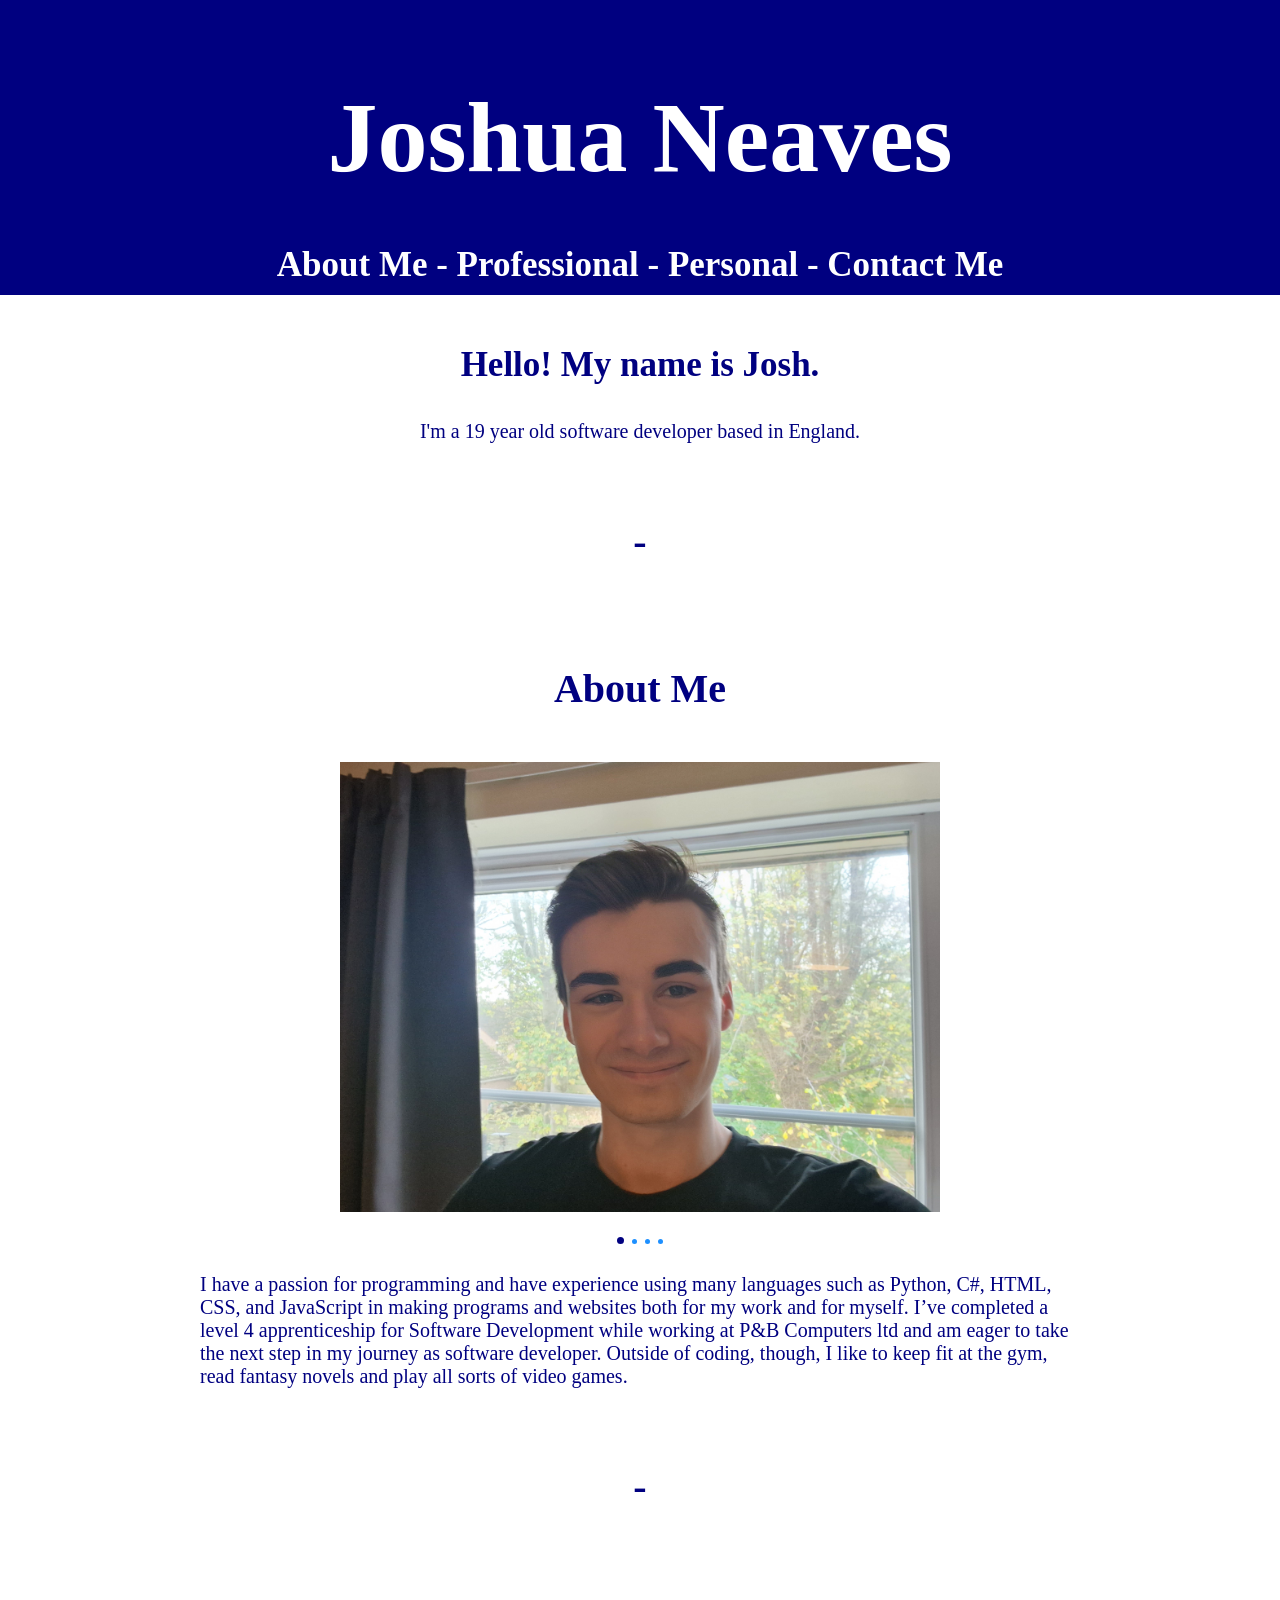
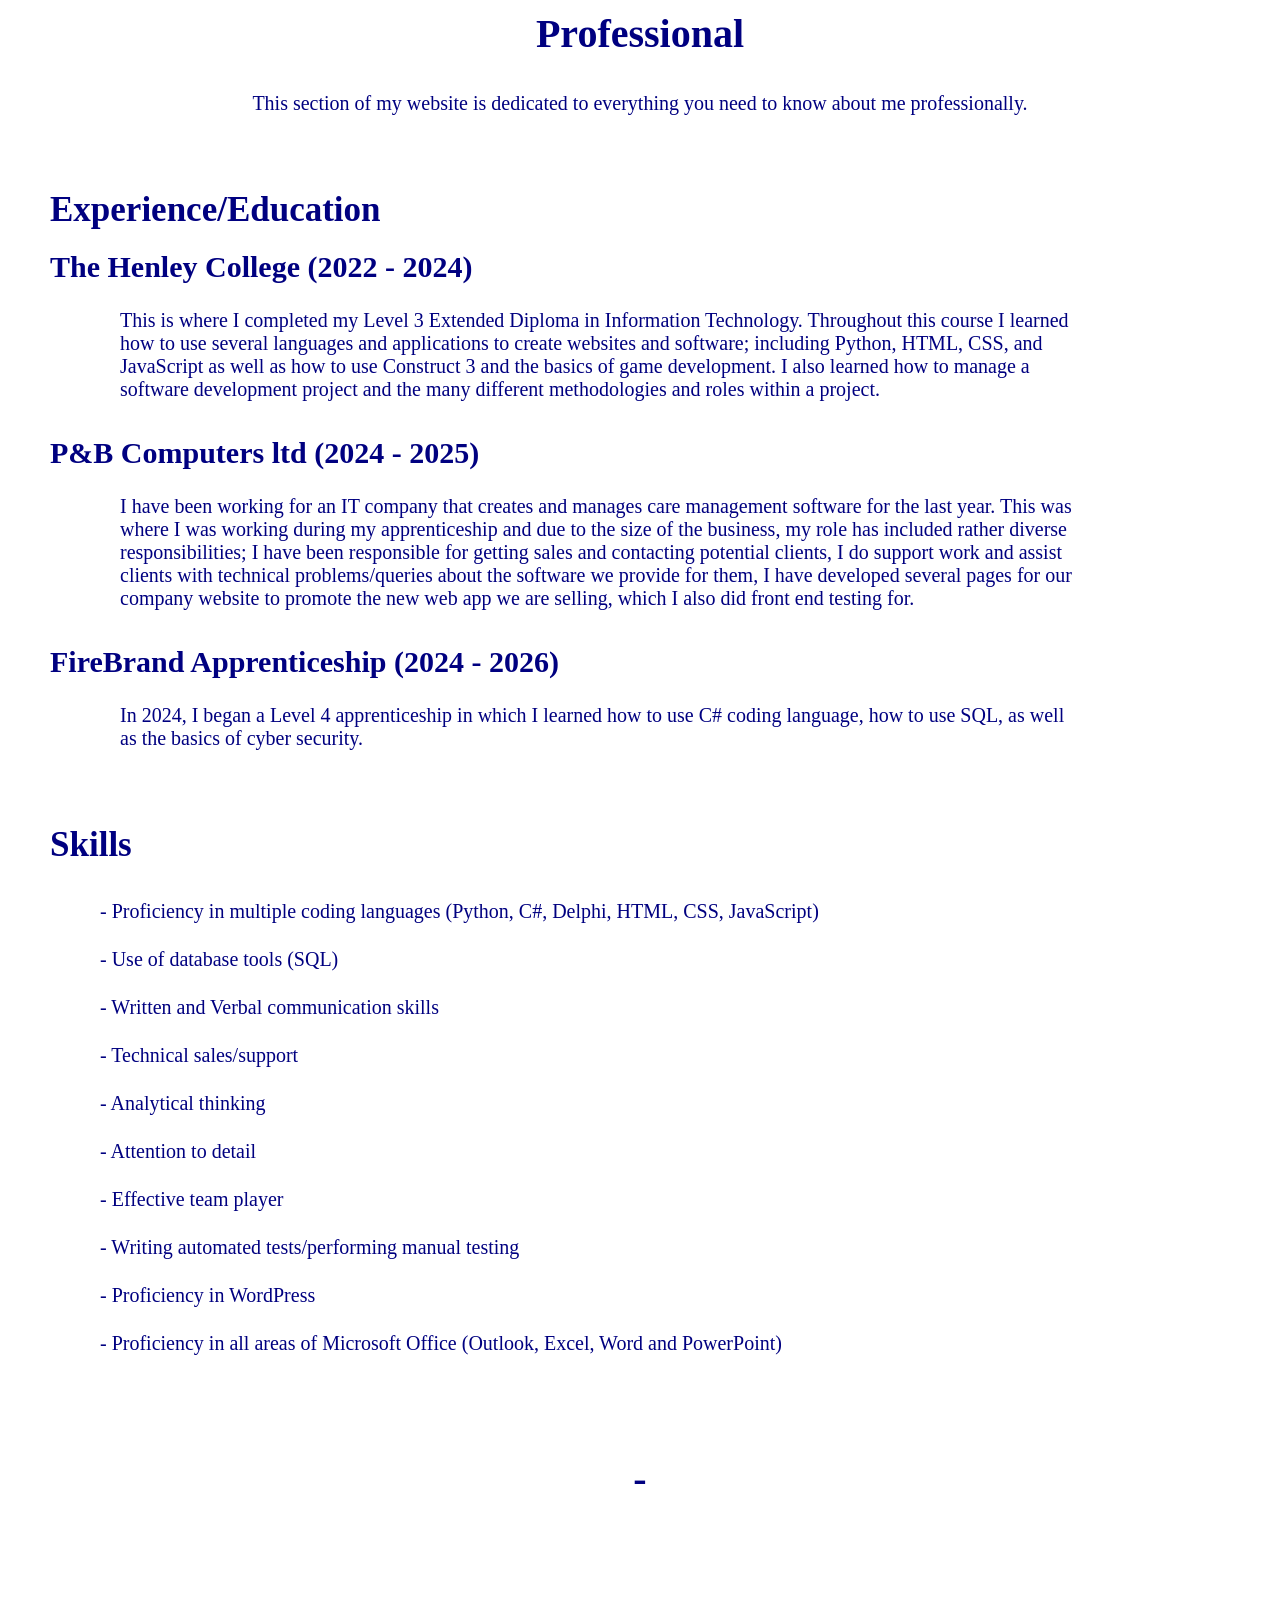
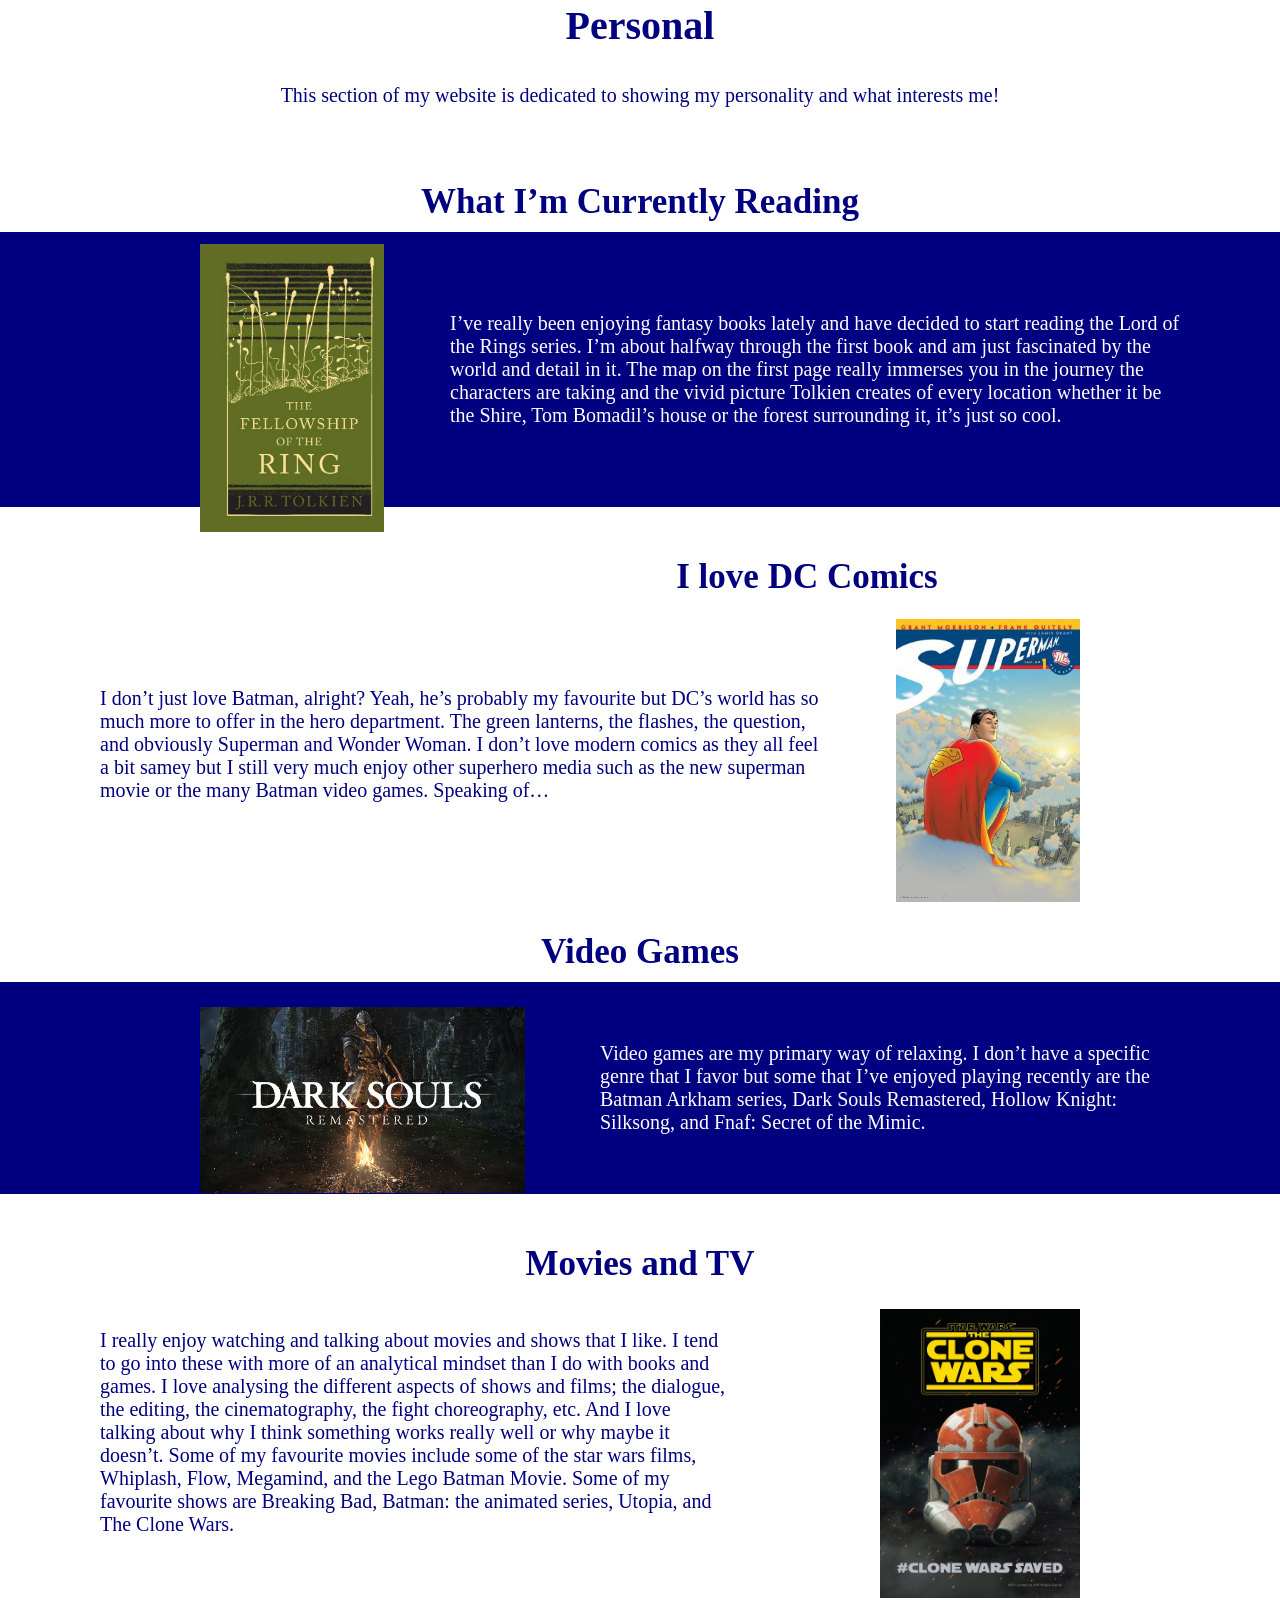
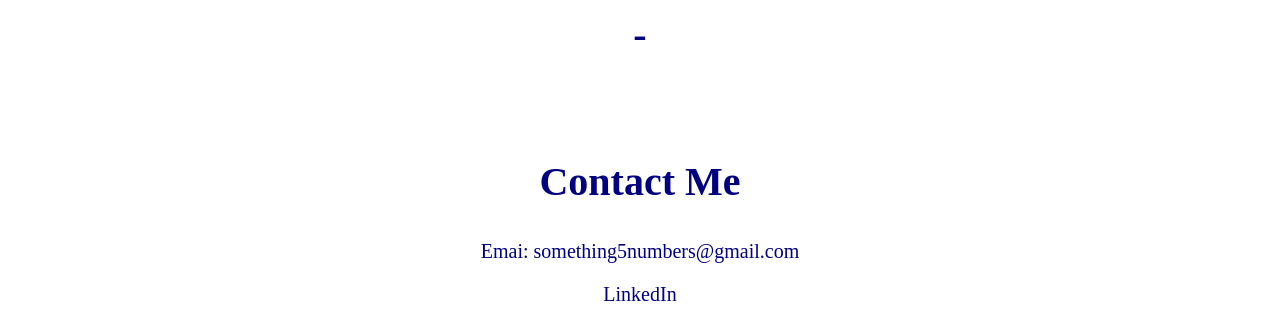
<file: index.html>
<!DOCTYPE html>
<html>
<head>
<title>Josh Neaves</title>
<link rel="stylesheet" href="style.css">
</head>
<body>
<div id="Top"></div>
<h1>Joshua Neaves</h1>
<h4 style="background-color: navy; text-align: center; color: white;"><a style="  border: 0px; font-family: Trebuchet MS; font-size: 35px; text-align: left;" href="#About">About Me</a> - <a style="  border: 0px; font-family: Trebuchet MS; font-size: 35px; text-align: left;" href="#div_id">Professional</a> - <a style="  border: 0px; font-family: Trebuchet MS; font-size: 35px; text-align: left;" href="#personal">Personal</a> - <a style="border: 0px; font-family: Trebuchet MS; font-size: 35px; text-align: left;" href="#contactme">Contact Me</a></h4>
<h4 style="text-align: center;">Hello! My name is Josh.</h4>
<p style="text-align: center;">I'm a 19 year old software developer based in England.</p>
<h3><a style=  "border: 0px;
  color: navy;
  font-family: Trebuchet MS;
  font-size: 40px;
  padding-top: 50px;
  padding-right: 50px;
  padding-bottom: 50px;
  padding-left: 50px;
  text-align: center;" href="#Top">-</a></h3>
<div id="About"></div>
<h3>About Me</h3>
<div class="slideshow-container">

<div class="mySlides fade">
  <img src="20251112_135012.jpg" alt="Pic1" style="width:100%">
</div>

<div class="mySlides fade">
  <img src="20240808_100634.jpg" alt="Pic2" style="width:100%">
</div>

<div class="mySlides fade">
  <img src="20240525_104330.jpg" alt="Pic1" style="width:100%">
</div>

<div class="mySlides fade">
  <img src="20250928_123917.jpg" alt="Pic2" style="width:100%">
</div>

</div>
<br>

<div style="text-align:center">
  <span class="dot"></span> 
  <span class="dot"></span>
  <span class="dot"></span> 
  <span class="dot"></span>  
</div>
<script>
let slideIndex = 0;
showSlides();

function showSlides() {
  let i;
  let slides = document.getElementsByClassName("mySlides");
  let dots = document.getElementsByClassName("dot");
  for (i = 0; i < slides.length; i++) {
    slides[i].style.display = "none";  
  }
  slideIndex++;
  if (slideIndex > slides.length) {slideIndex = 1}    
  for (i = 0; i < dots.length; i++) {
    dots[i].className = dots[i].className.replace(" active", "");
  }
  slides[slideIndex-1].style.display = "block";  
  dots[slideIndex-1].className += " active";
  setTimeout(showSlides, 2000);
}
</script>
<p>I have a passion for programming and have experience using many languages such as Python, C#, HTML, CSS, and JavaScript in making programs and websites both for my work and for myself. I’ve completed a level 4 apprenticeship for Software Development while working at P&B Computers ltd and am eager to take the next step in my journey as software developer. Outside of coding, though, I like to keep fit at the gym, read fantasy novels and play all sorts of video games.</p>
<div id="div_id"></div>
<h3><a style=  "border: 0px;
  color: navy;
  font-family: Trebuchet MS;
  font-size: 40px;
  padding-top: 50px;
  padding-right: 50px;
  padding-bottom: 50px;
  padding-left: 50px;
  text-align: center;" href="#Top">-</a></h3>
<h3 style="padding-bottom: 10px;">Professional</h3>
<p style="text-align: center;">This section of my website is dedicated to everything you need to know about me professionally.</p>
<h4>Experience/Education</h4>
<h5>The Henley College (2022 - 2024)</h5>
<p style="padding-left: 120px">This is where I completed my Level 3 Extended Diploma in Information Technology. Throughout this course I learned how to use several languages and applications to create websites and software; including Python, HTML, CSS, and JavaScript as well as how to use Construct 3 and the basics of game development. I also learned how to manage a software development project and the many different methodologies and roles within a project.</p>
<h5>P&B Computers ltd (2024 - 2025)</h5>
<p style="padding-left: 120px">I have been working for an IT company that creates and manages care management software for the last year. This was where I was working during my apprenticeship and due to the size of the business, my role has included rather diverse responsibilities; I have been responsible for getting sales and contacting potential clients, I do support work and assist clients with technical problems/queries about the software we provide for them, I have developed several pages for our company website to promote the new web app we are selling, which I also did front end testing for.</p>
<h5>FireBrand Apprenticeship (2024 - 2026)</h5>
<p style="padding-left: 120px">In 2024, I began a Level 4 apprenticeship in which I learned how to use C# coding language, how to use SQL, as well as the basics of cyber security.</p>
<h4>Skills</h4>
<p style="padding-left: 100px; padding-bottom: 0px">-  Proficiency in multiple coding languages (Python, C#, Delphi, HTML, CSS, JavaScript)</p>
<p style="padding-left: 100px; padding-bottom: 0px">-  Use of database tools (SQL)</p>
<p style="padding-left: 100px; padding-bottom: 0px">-  Written and Verbal communication skills</p>
<p style="padding-left: 100px; padding-bottom: 0px">-  Technical sales/support</p>
<p style="padding-left: 100px; padding-bottom: 0px">-  Analytical thinking</p>
<p style="padding-left: 100px; padding-bottom: 0px">-  Attention to detail</p>
<p style="padding-left: 100px; padding-bottom: 0px">-  Effective team player</p>
<p style="padding-left: 100px; padding-bottom: 0px">-  Writing automated tests/performing manual testing</p>
<p style="padding-left: 100px; padding-bottom: 0px">-  Proficiency in WordPress</p>
<p style="padding-left: 100px; padding-bottom: 50px">-   Proficiency in all areas of Microsoft Office (Outlook, Excel, Word and PowerPoint)</p>
<div id="personal"></div>
<h3><a style=  "border: 0px;
  color: navy;
  font-family: Trebuchet MS;
  font-size: 40px;
  padding-top: 50px;
  padding-right: 50px;
  padding-bottom: 50px;
  padding-left: 50px;
  text-align: center;" href="#Top">-</a></h3>
<h3 style="padding-bottom: 10px;">Personal</h3>
<p style="text-align: center;">This section of my website is dedicated to showing my personality and what interests me!</p>
<h4 style="text-align: center;">What I’m Currently Reading</h4>
<img src="x9780008567125_1200x1200.webp" alt="book" style="width: 30%; padding-left: 200px; padding-top: 12px; padding-bottom: 30px; float: left;"><p style="padding-left: 450px; padding-right: 100px; padding-top: 80px; padding-bottom: 80px; text-align: left; color: white; background-color: navy">I’ve really been enjoying fantasy books lately and have decided to start reading the Lord of the Rings series. I’m about halfway through the first book and am just fascinated by the world and detail in it. The map on the first page really immerses you in the journey the characters are taking and the vivid picture Tolkien creates of every location whether it be the Shire, Tom Bomadil’s house or the forest surrounding it, it’s just so cool.</p>
<h4 style="text-align: center;">I love DC Comics</h4>
<img src="All_Star_Superman_Cover.jpg" alt="Comicbooks" style="width: 30%; padding-right: 200px; padding-top: 12px; float: right;"><p style="padding-right: 450px; padding-left: 100px; text-align: left; padding-top: 80px; padding-bottom: 80px;">I don’t just love Batman, alright? Yeah, he’s probably my favourite but DC’s world has so much more to offer in the hero department. The green lanterns, the flashes, the question, and obviously Superman and Wonder Woman. I don’t love modern comics as they all feel a bit samey but I still very much enjoy other superhero media such as the new superman movie or the many Batman video games. Speaking of…</p>
<h4 style="text-align: center;">Video Games</h4>
<img src="capsule_616x353.jpg" alt="DS1" style="max-width: 525px; padding-left: 200px; padding-top: 25px; float: left;"><p style="padding-left: 600px; padding-top: 60px; padding-right: 100px; padding-bottom: 60px; text-align: left; color: white; background-color: navy">Video games are my primary way of relaxing. I don’t have a specific genre that I favor but some that I’ve enjoyed playing recently are the Batman Arkham series, Dark Souls Remastered, Hollow Knight: Silksong, and Fnaf: Secret of the Mimic.</p>
<h4 style="text-align: center;">Movies and TV</h4>
<img src="Star_Wars_The_Clone_Wars_revival_poster.webp" alt="books" style="max-width: 400px; padding-right: 200px; padding-top: 15px; float: right;"><p style="padding-right: 550px; padding-left: 100px; padding-top: 35px; text-align: left;">I really enjoy watching and talking about movies and shows that I like. I tend to go into these with more of an analytical mindset than I do with books and games. I love analysing the different aspects of shows and films; the dialogue, the editing, the cinematography, the fight choreography, etc. And I love talking about why I think something works really well or why maybe it doesn’t. Some of my favourite movies include some of the star wars films, Whiplash, Flow, Megamind, and the Lego Batman Movie. Some of my favourite shows are Breaking Bad, Batman: the animated series, Utopia, and The Clone Wars.</p>
<h3><a style=  "border: 0px;
  color: navy;
  font-family: Trebuchet MS;
  font-size: 40px;
  padding-top: 50px;
  padding-right: 50px;
  padding-bottom: 50px;
  padding-left: 50px;
  text-align: center;" href="#Top">-</a></h3>
<div id="contactme"></div>
<h3 style="padding-bottom: 10px;">Contact Me</h3>
<p style="text-align: center; padding-bottom: 10px;">Emai: something5numbers@gmail.com</a></p>
<p style="text-align: center; padding-top: 10px;"><a style = "color: navy;" href="https://www.linkedin.com/in/joshua-neaves-3278702a3/">LinkedIn</a></p>
</body>
</html>
</file>
<file: style.css>
*{
  margin: 0;
  padding: 0;
  box-sizing: border-box;
}

html {
  scroll-behavior: smooth;
}

head{
  color: white;
  background-color: navy;
}
body {
  background-color: white;
}

h1 {
  border: 0px;
  background-color: navy;
  color: white;
  font-family: Trebuchet MS;
  font-size: 100px;
  padding-top: 80px;
  padding-right: 50px;
  padding-bottom: 0px;
  padding-left: 50px;
  text-align: center;
}

h2 {
  border: 0px;
  background-color: navy;
  color: white;
  font-family: Trebuchet MS;
  font-size: 50px;
  padding-top: 0px;
  padding-right: 50px;
  padding-bottom: 50px;
  padding-left: 50px;
  text-align: center;
}

h3 {
  border: 0px;
  color: navy;
  font-family: Trebuchet MS;
  font-size: 40px;
  padding-top: 50px;
  padding-right: 50px;
  padding-bottom: 50px;
  padding-left: 50px;
  text-align: center;
}

h4 {
  border: 0px;
  color: navy;
  font-family: Trebuchet MS;
  font-size: 35px;
  padding-top: 50px;
  padding-right: 50px;
  padding-bottom: 10px;
  padding-left: 50px;
  text-align: left;
}

h5 {
  border: 0px;
  color: navy;
  font-family: Trebuchet MS;
  font-size: 30px;
  padding-top: 10px;
  padding-right: 50px;
  padding-bottom: 0px;
  padding-left: 50px;
  text-align: left;
}

p {
  color: navy;
  font-family: Trebuchet MS;
  font-size: 20px;
  border: 0px;
  font-size: 20px;
  padding-top: 25px;
  padding-right: 200px;
  padding-bottom: 25px;
  padding-left: 200px;
  text-align: left;
}

a {
  color: white;
  font-family: Trebuchet MS;
  font-size: 20px;
  border: 0px;
  font-size: 20px;
  text-decoration: none;
}

.mySlides {display: none;}
img {vertical-align: middle;}


.slideshow-container {
  max-width: 600px;
  position: relative;
  margin: auto;
}

.dot {
  height: 5px;
  width: 5px;
  margin: 0 2px;
  background-color: DodgerBlue;
  border-radius: 50%;
  display: inline-block;
  transition: background-color 0.6s ease;
}

.active {
  background-color: navy;
  height: 7px;
  width: 7px;
}

/* On smaller screens, decrease text size */
@media only screen and (max-width: 300px) {
  .text {font-size: 11px}
}

.fade {
  animation-name: fade;
  animation-duration: 1.5s;
}

@keyframes fade {
  from {opacity: .4} 
  to {opacity: 1}
}
</file>
